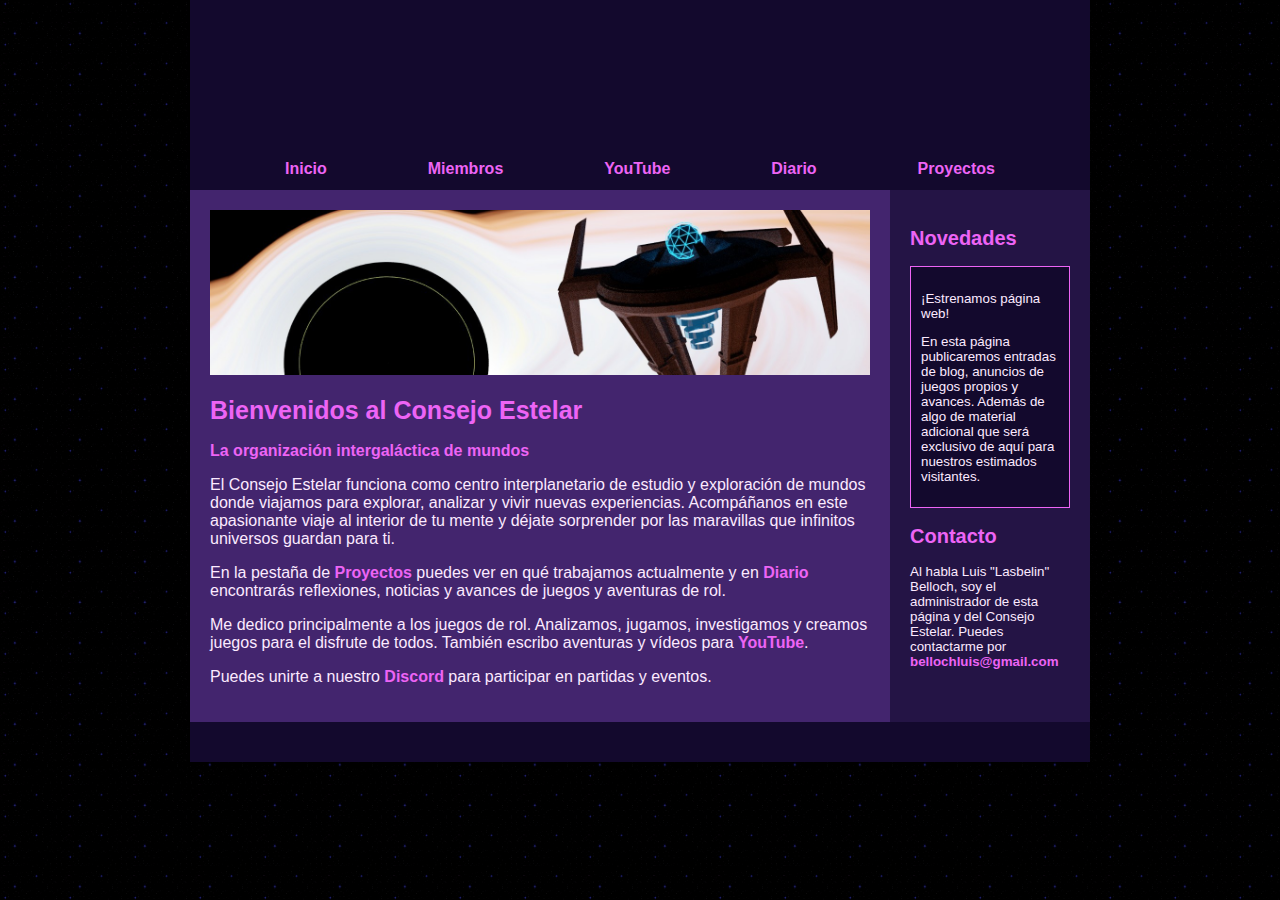
<file: index.html>
<!DOCTYPE html>
<html>

<head>
    <meta charset="UTF-8">
    <meta name="viewport" content="width=device-width, initial-scale=1.0">
    <title>Consejo Estelar</title>
    <!-- The style.css file allows you to change the look of your web pages.
         If you include the next line in all your web pages, they will all share the same look.
         This makes it easier to make new pages for your site. -->
    <link href="/style.css" rel="stylesheet" type="text/css" media="all">
    <link rel="icon" type="image/x-icon" href="/public/favicon.ico">
</head>

<body>
    <div id="container">
        <div id="headerArea">
            <div id="header"></div>
            <nav id="navbar">
                <ul>
                    <li><a href="#">Inicio</a></li>
                    <li><a href="/miembros.html">Miembros</a></li>
                    <li><a href="/youtube.html">YouTube</a></li>
                    <li><a href="/blog.html">Diario</a></li>
                    <li><a href="/proyectos.html">Proyectos</a></li>
                </ul>
            </nav>
        </div>

        <div id="flex">
            <main>
                <img src="/public/estacion.jpg" alt="Estación espacial" width="100%">
                <h1>Bienvenidos al Consejo Estelar</h1>
                <p><strong>La organización intergaláctica de mundos</strong></p>
                <p>
                    El Consejo Estelar funciona como centro interplanetario de estudio y exploración de mundos
                    donde viajamos para explorar, analizar y vivir nuevas experiencias.
                    Acompáñanos en este apasionante viaje al interior de tu mente y déjate sorprender por las maravillas
                    que infinitos universos guardan para ti.
                </p>
                <p>
                    En la pestaña de <a href="/proyectos.html">Proyectos</a> puedes ver en qué trabajamos actualmente y
                    en <a href="/blog.html">Diario</a> encontrarás reflexiones, noticias y avances de juegos y aventuras de
                    rol.
                </p>
                <p>
                    Me dedico principalmente a los juegos de rol. Analizamos, jugamos, investigamos y creamos juegos
                    para el disfrute de todos.
                    También escribo aventuras y vídeos para <a href="/youtube.html"">YouTube</a>.
                </p>
                <p>
                    Puedes unirte a nuestro <a href="https://discord.com/invite/yrvne6U" target="_blank" rel="noopener">Discord</a> 
                    para participar en partidas y eventos.
                </p>
            </main>
            <aside id="rightSidebar">
                <script type="text/javascript" src="sidebar.js"></script>
            </aside>
        </div>
        <footer id="footer"></footer>
    </div>
</body>

</html>
</file>
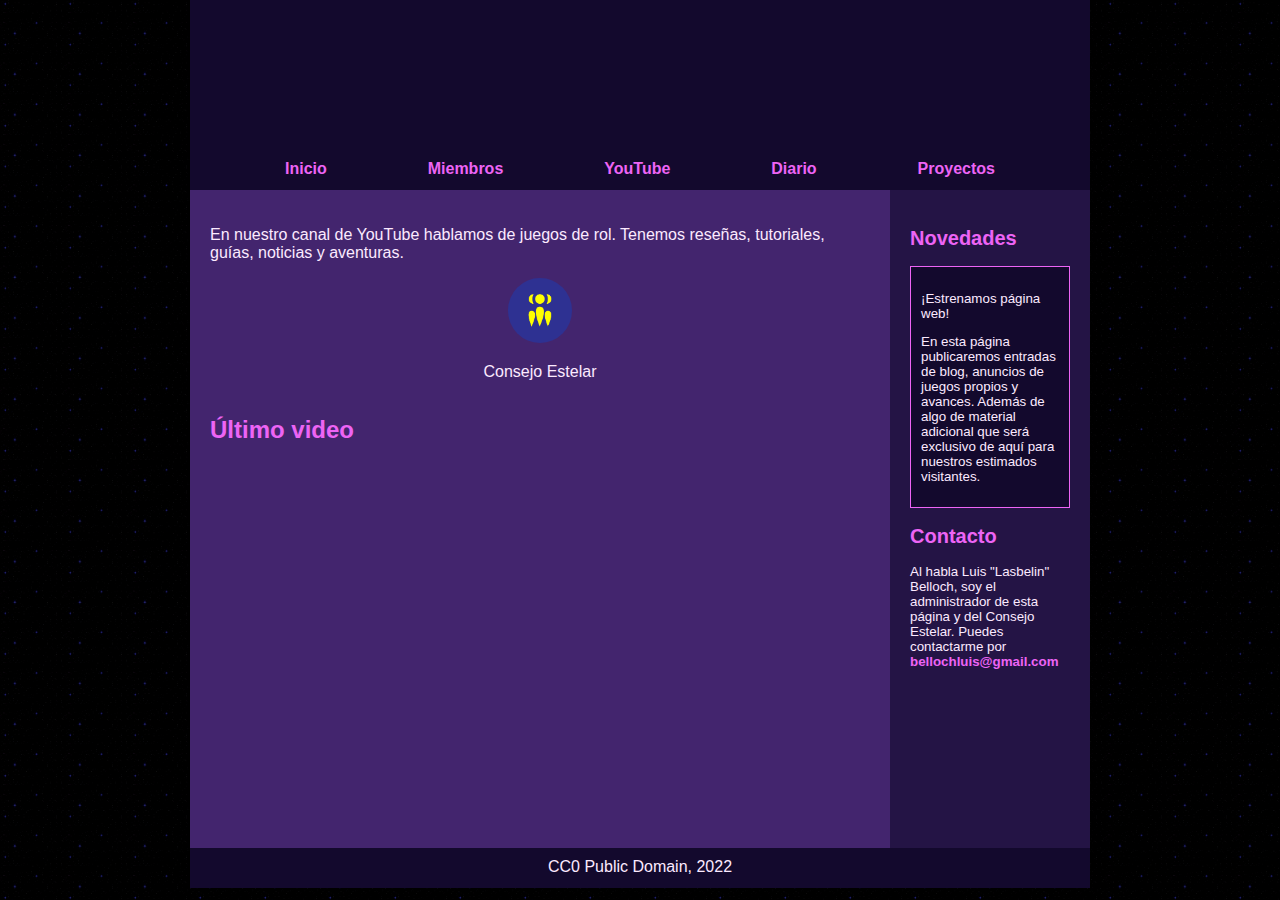
<file: youtube.html>
<!DOCTYPE html>
<html>

<head>
    <meta charset="UTF-8">
    <meta name="viewport" content="width=device-width, initial-scale=1.0">
    <title>Consejo Estelar - YouTube</title>
    <!-- The style.css file allows you to change the look of your web pages.
         If you include the next line in all your web pages, they will all share the same look.
         This makes it easier to make new pages for your site. -->
    <link href="/style.css" rel="stylesheet" type="text/css" media="all">
    <link rel="icon" type="image/x-icon" href="/public/favicon.ico">
</head>

<body>

    <div id="container">
        <div id="headerArea">
            <div id="header"></div>
            <nav id="navbar">
                <ul>
                    <li><a href="/index.html">Inicio</a></li>
                    <li><a href="/miembros.html">Miembros</a></li>
                    <li><a href="#">YouTube</a></li>
                    <li><a href="/blog.html">Diario</a></li>
                    <li><a href="proyectos.html">Proyectos</a></li>
                </ul>
            </nav>
        </div>

        <div id="flex">
            <main>
                <p>
                    En nuestro canal de YouTube hablamos de juegos de rol. Tenemos reseñas, tutoriales, guías, noticias y
                    aventuras.
                </p>
                <div class="horizontal-buttons">
                    <div>
                        <a href="https://www.youtube.com/channel/UCLCldhhQxW2ZlJSCbn1EIqA" target="_blank"
                            rel="noopener"><img class="round" width="64" src="public/Logo-consejo.png" /></a>
                    </div>
                    <p>Consejo Estelar</p>
                </div>
                <h2>Último video</h2>
                <iframe id="player" type="text/html" width="640" height="360" src="" frameborder="0"></iframe>
                <script type="text/javascript" src="lastvideo.js"></script>
            </main>
            <aside id="rightSidebar">
                <script type="text/javascript" src="sidebar.js"></script>
            </aside>
        </div>
        <footer id="footer">CC0 Public Domain, 2022</footer>
    </div>
</body>

</html>
</file>
<file: style.css>
:root {
    --header-image: url('https://upload.wikimedia.org/wikipedia/commons/6/6c/Heic0411a.jpg');
    --body-bg-image: url('/public/stars.gif');

    /* colors */
    --content: #43256E;
    --bg-dark: #13092D;
    --bg-light: #13092D;
    --text-light: #ED64F5
}

@font-face {
    font-family: Nunito;
    src: url('https://sadhost.neocities.org/fonts/Nunito-Regular.ttf');
}

@font-face {
    font-family: Nunito;
    src: url('https://sadhost.neocities.org/fonts/Nunito-Bold.ttf');
    font-weight: bold;
}

@font-face {
    font-family: Nunito;
    src: url('https://sadhost.neocities.org/fonts/Nunito-Italic.ttf');
    font-style: italic;
}

@font-face {
    font-family: Nunito;
    src: url('https://sadhost.neocities.org/fonts/Nunito-BoldItalic.ttf');
    font-style: italic;
    font-weight: bold;
}

body {
    font-family: 'Nunito', sans-serif;
    margin: 0;
    background-color: #08031A;
    /* you can delete the line below if you'd prefer to not use an image */
    background-size: 65px;
    color: #fceaff;
    background-image: var(--body-bg-image);
}

* {
    box-sizing: border-box;
}

/* below this line is CSS for the layout */

#container {
    width: 100%;
    margin: 0 auto;
    @media screen and (min-width: 1000px) {
        width: 900px;
    }
    @media screen and (min-width: 1444px) {
        width: 1080px;
    }
}

a {
    text-decoration: none;
    cursor: pointer;
}

/* the area below is for all links on your page
EXCEPT for the navigation */
#container a {
    color: #ED64F5;
    font-weight: bold;
    /* if you want to remove the underline
you can add a line below here that says:
text-decoration:none; */
}

#header {
    width: 100%;
    background-color: var(--bg-light);
    /* header color here! */
    height: 150px;
    /* this is only for a background image! */
    /* if you want to put images IN the header, 
you can add them directly to the <div id="header"></div> element! */
    background-image: var(--header-image);
    background-size: 100%;
}

/* navigation section!! */
#navbar {
    min-height: 40px;
    background-color: var(--bg-dark);
    /* navbar color */
    width: 100%;
}

#navbar ul {
    display: flex;
    padding: 0;
    margin: 0;
    list-style-type: none;
    justify-content: space-evenly;
}

#navbar li {
    padding-top: 10px;
    margin: 0 6px 0 6px;
}

/* navigation links*/
#navbar li a {
    color: var(--text-light);
    /* navbar text color */
    font-weight: 800;
    text-decoration: none;
    /* this removes the underline */
}

/* navigation link when a link is hovered over */
#navbar li a:hover {
    color: #a49cba;
}

a:hover {
    text-shadow: 0 0 5px var(--text-light);
}

#flex {
    display: flex;
}

aside {
    background-color: #241445;
    width: 200px;
    padding: 20px;
    font-size: smaller;

    /* this makes the sidebar text slightly smaller */
    /* Only show in desktop */
    @media screen and (max-width: 800px) {
        display: none;
    }
}


/* this is the color of the main content area,
between the sidebars! */
main {
    background-color: #43256E;
    flex: 1;
    padding: 20px;
    order: 2;
}

*/ #leftSidebar {
    order: 1;
}

#rightSidebar {
    order: 3;
}

footer {
    background-color: #13092D;
    /* background color for footer */
    width: 100%;
    height: 40px;
    padding: 10px;
    text-align: center;
    /* this centers the footer text */
}

h1,
h2,
h3 {
    color: #ED64F5;
}

h1 {
    font-size: 25px;
}

strong {
    /* this styles bold text */
    color: #ED64F5;
}

/* this is just a cool box, it's the darker colored one */
.box {
    background-color: #13092D;
    border: 1px solid #ED64F5;
    padding: 10px;
}

.box-banner {
    width: 100%;
    height: auto;
}

/* CSS for extras */

#topBar {
    width: 100%;
    height: 30px;
    padding: 10px;
    font-size: smaller;
    background-color: #13092D;
}


/* BELOW THIS POINT IS MEDIA QUERY */

@media only screen and (max-width: 800px) {
    #flex {
        flex-wrap: wrap;
    }

    aside {
        width: 100%;
    }

    /* the order of the items is adjusted here for responsiveness!
since the sidebars would be too small on a mobile device.
feel free to play around with the order!
*/
    main {
        order: 1;
    }

    #leftSidebar {
        order: 2;
    }

    #rightSidebar {
        order: 3;
    }

    #navbar ul {
        flex-wrap: wrap;
    }
}

.horizontal-buttons {
    display: grid;

    div {
        display: flex;
        width: 100%;
        grid-row: 1;
        justify-content: center;
    }

    p {
        display: flex;
        grid-row: 2;
        justify-content: center;
    }
}


.round {
    border-radius: 100%;
}

.round:hover {
    box-shadow: 0 0 15px var(--bg-light);
}

/* BLOG ENTRIES */
#entry-list {
    display: flex;
    flex-direction: row;
    flex-wrap: wrap;
    justify-content: center;
}

.blog-entry {
    max-width: 320px;
}

.blog-entry-image {
    width: 315px;
    height: 250px;
    overflow: hidden;
}

.blog-entry-banner {
    width: 100%;
    max-height: 300px;
    overflow: hidden;
}

.blog-entry-content {
    display: flex;
    flex-direction: column;
    p {
        text-align: justify;
    }
}

.centered {
    align-self: center;
}

/* MEMBERS */
.horizontal-body {
    display: flex;
    flex-direction: row;

    img {
        margin: 6px;
        border-radius: 100%;
    }
}

.expand-container {
    transition: all 0.5s ease-in-out;
    overflow: hidden;
}

.expand-contract {
    margin-top: -100%;
    transition: all 0.5s ease-in-out;
}
  
.expand-contract.expanded {
    margin-top: 0;
}

.clickable:hover {
    cursor: pointer;
    text-shadow: 0 0 5px var(--text-light);
}
</file>
